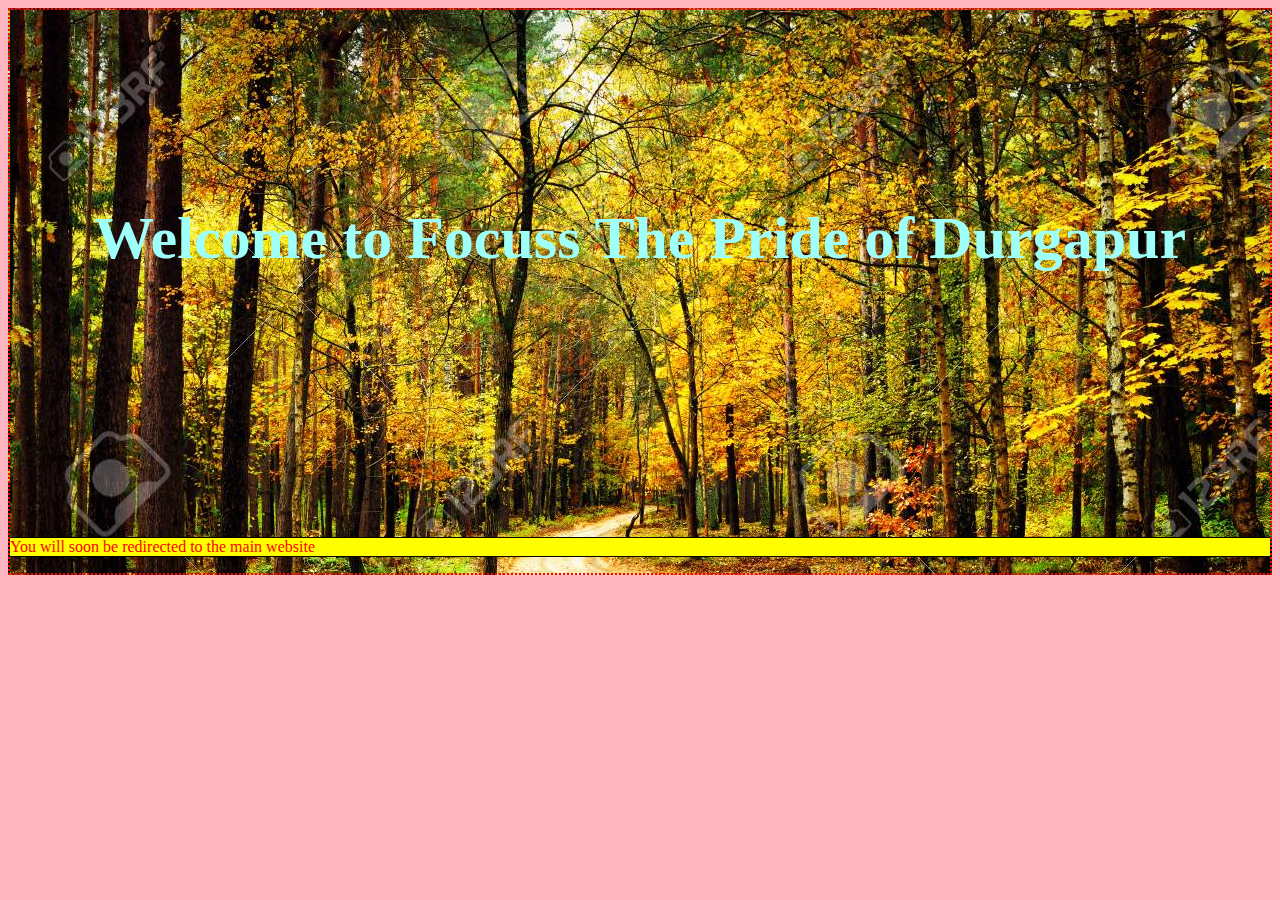
<file: index.html>
<!DOCTYPE html>
<html>
    <head>
<title> Introductory Page </title>
 <link rel="apple-touch-icon" sizes="180x180" href="/apple-touch-icon.png">
<link rel="icon" type="image/png" sizes="32x32" href="/favicon-32x32.png">
<link rel="icon" type="image/png" sizes="16x16" href="/favicon-16x16.png">
<link rel="manifest" href="/site.webmanifest">
<link rel="mask-icon" href="/safari-pinned-tab.svg" color="#5bbad5">
<meta name="msapplication-TileColor" content="#da532c">
<meta name="theme-color" content="#ffffff">
    </head>
<body style="background-color:lightpink;">
<div style="background:url('scenery.jpg');border:2px dotted red;">
<br/>
    <br/>
    <br/>
    <br/>
    <br/>
    <br/>
    <br/>
    <br/>
<h2 style="text-align:center;color:#9ffff9;font-size:60px;font-family:serif;">Welcome to Focuss The Pride of Durgapur</h2>
<br/>
<br/>
<br/>
<br/>
<br/>
<br/>
<br/>
<br/>
<br/>
<br/>
<br/>
<p style="background-color:yellow;color:red;border-top:1px solid black;border-bottom:1px solid black;">You will soon be redirected to the main website</p>
</div>
<script>
setTimeout(_=>document.location.href="https://focussdurgapur.netlify.app/home", 5000)
</script>
 </body>
</file>
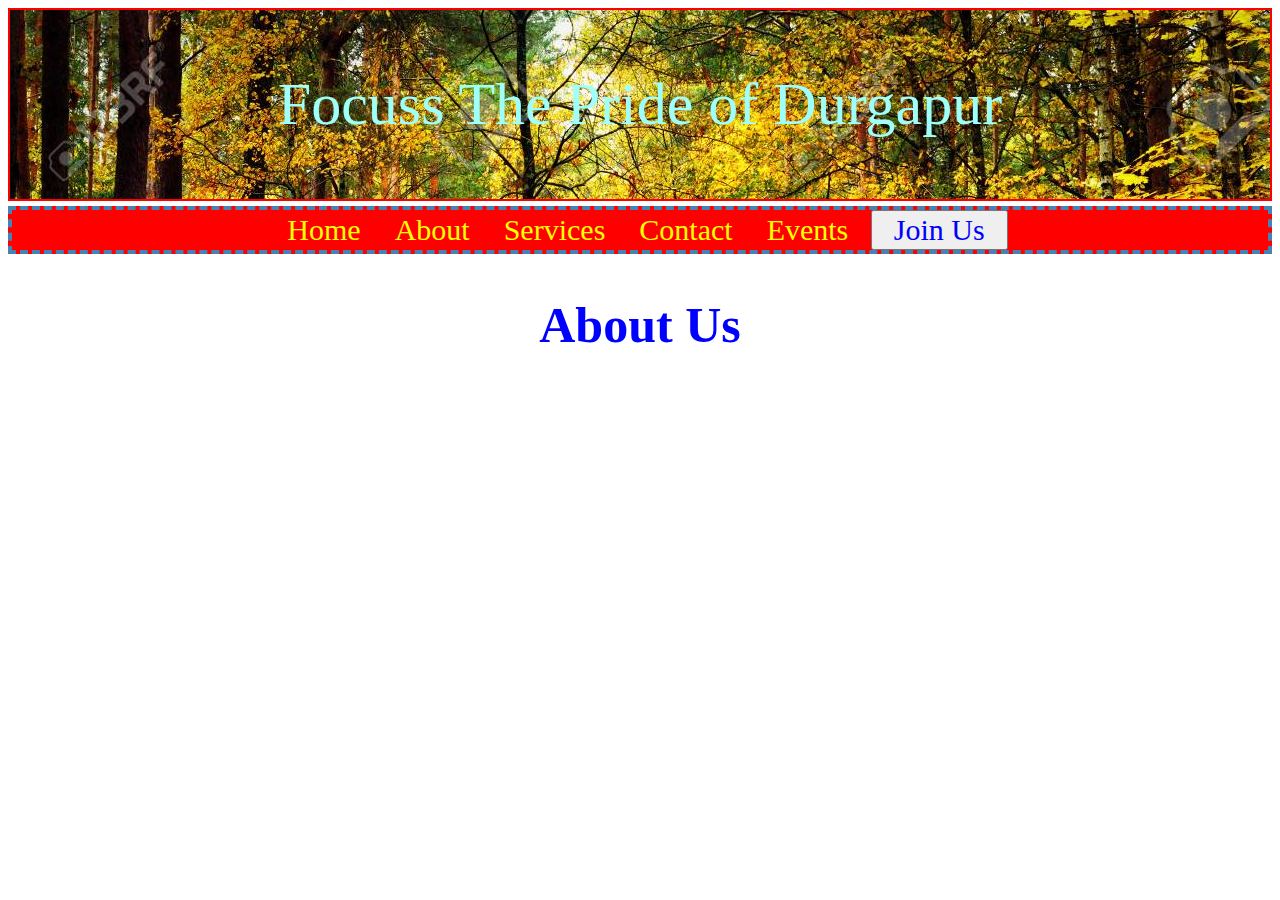
<file: About.html>
<!DOCTYPE html>
<html>
    <head>
<title> Focuss The Pride of Durgapur </title>
 <link rel="apple-touch-icon" sizes="180x180" href="/apple-touch-icon.png">
<link rel="icon" type="image/png" sizes="32x32" href="/favicon-32x32.png">
<link rel="icon" type="image/png" sizes="16x16" href="/favicon-16x16.png">
<link rel="manifest" href="/site.webmanifest">
<link rel="mask-icon" href="/safari-pinned-tab.svg" color="#5bbad5">
<meta name="msapplication-TileColor" content="#da532c">
<meta name="theme-color" content="#ffffff">
    </head>
    <body>
 <link rel="stylesheet" type="text/css" href="style.css">
  <div class="p">
 <p> Focuss The Pride of Durgapur </p>
 </div>
  <div class="nav">
 <a href="Home.html"> Home</a>
 <a href="About.html">About</a> 
 <a href="Services.html"> Services</a>
 <a href="Contact.html"> Contact</a>
 <a href="Events.html"> Events </a>
      <button><a href="https://forms.gle/nRPkRRbXP973wEB1A" style="color:blue;" target=_blank>Join Us</a></button>
 </div>
        <h2 class="h2" >About Us</h2>
    </body> 
</html>
</file>
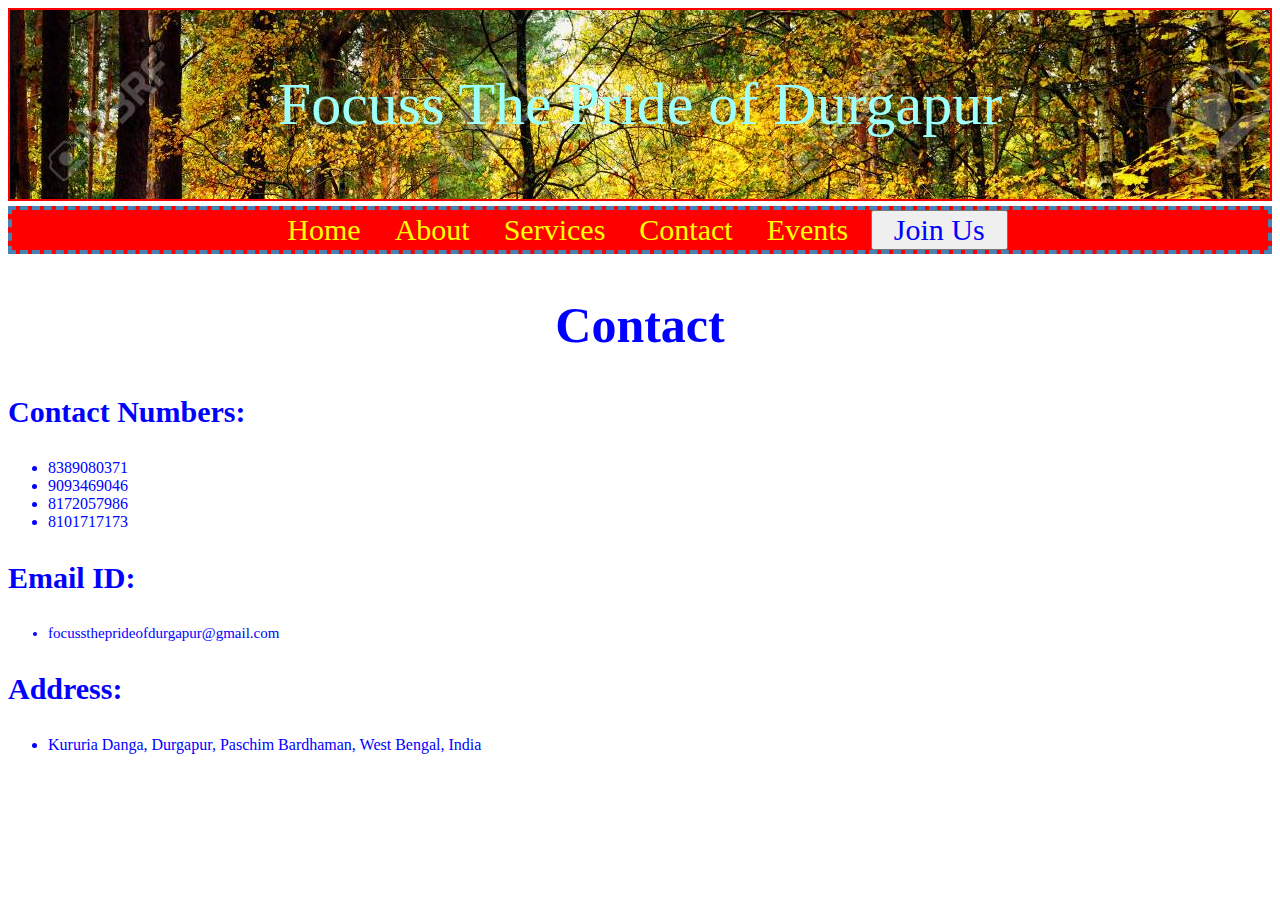
<file: Contact.html>
<!DOCTYPE html>
<html>
    <head>
<title> Foccus The Pride of Durgapur </title>
 <link rel="apple-touch-icon" sizes="180x180" href="/apple-touch-icon.png">
<link rel="icon" type="image/png" sizes="32x32" href="/favicon-32x32.png">
<link rel="icon" type="image/png" sizes="16x16" href="/favicon-16x16.png">
<link rel="manifest" href="/site.webmanifest">
<link rel="mask-icon" href="/safari-pinned-tab.svg" color="#5bbad5">
<meta name="msapplication-TileColor" content="#da532c">
<meta name="theme-color" content="#ffffff">       
    </head>
    <body>
 <link rel="stylesheet" type="text/css" href="style.css">
   <div class="p">
 <p> Focuss The Pride of Durgapur </p>
 </div>
 <div class="nav">
 <a href="Home.html"> Home</a>
 <a href="About.html">About</a> 
 <a href="Services.html"> Services</a>
 <a href="Contact.html"> Contact</a>
 <a href="Events.html"> Events </a>
     <button><a href="https://forms.gle/nRPkRRbXP973wEB1A" style="color:blue;" target=_blank>Join Us</a></button>
        </div>
 <h2 class="h2">Contact</h2>
<div class="contact"> 
<h3> Contact Numbers: </h3>
<ul>
<li>8389080371</li>
<li>9093469046</li>
<li>8172057986</li>
<li>8101717173</li>
</ul>
<h3> Email ID: </h3>
<ul>       
<li class="email"> focusstheprideofdurgapur@gmail.com </li>
</ul>
<h3> Address: </h3>
<ul> 
<li> Kururia Danga, Durgapur, Paschim Bardhaman, West Bengal, India </li>
<ul>
 </div>
    </body> 
</html>
</file>
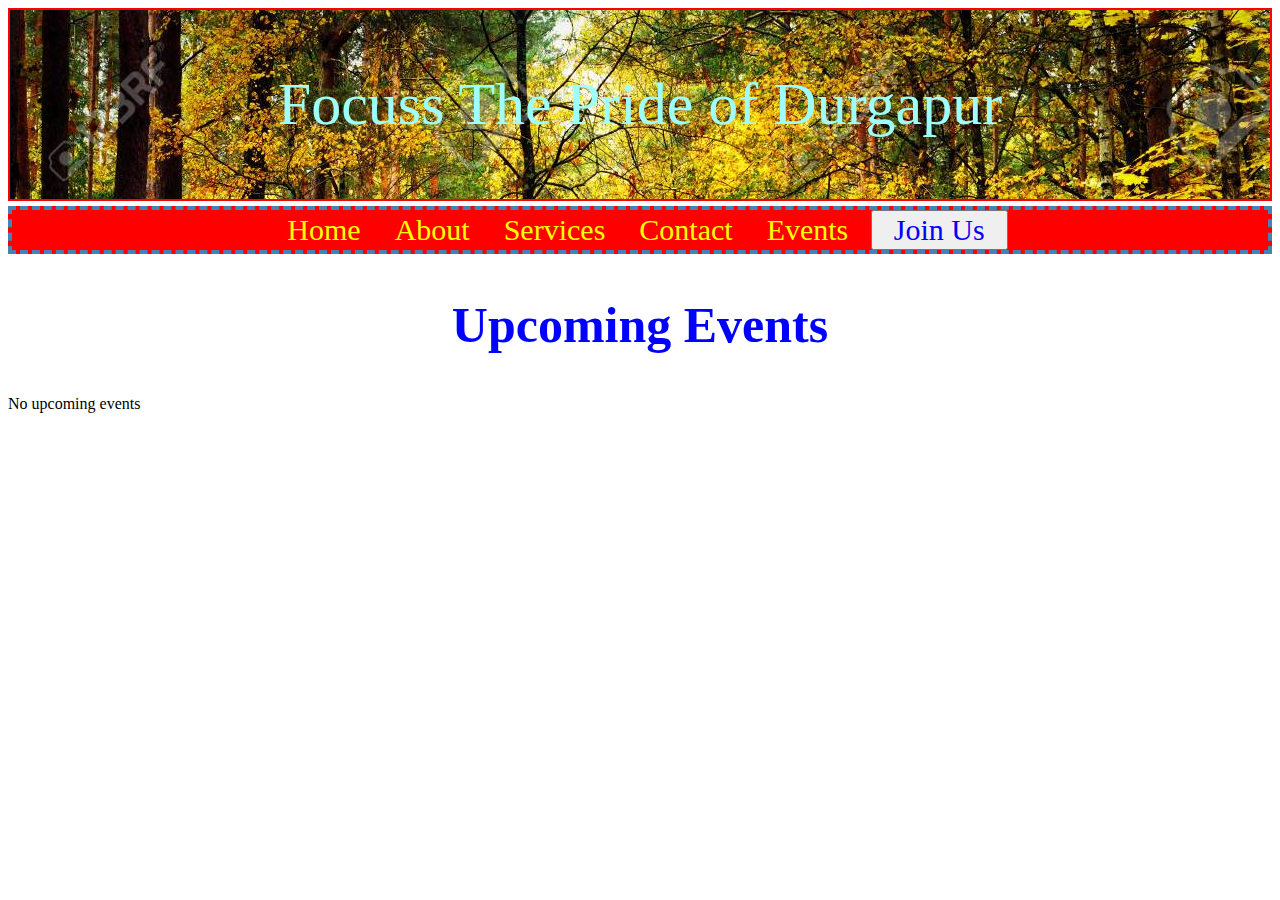
<file: Events.html>
<!DOCTYPE html>
<html>
    <head>
<title> Focuss The Pride of Durgapur </title>
 <link rel="stylesheet" type="text/css" href="style.css">        
 <link rel="apple-touch-icon" sizes="180x180" href="/apple-touch-icon.png">
<link rel="icon" type="image/png" sizes="32x32" href="/favicon-32x32.png">
<link rel="icon" type="image/png" sizes="16x16" href="/favicon-16x16.png">
<link rel="manifest" href="/site.webmanifest">
<link rel="mask-icon" href="/safari-pinned-tab.svg" color="#5bbad5">
<meta name="msapplication-TileColor" content="#da532c">
<meta name="theme-color" content="#ffffff">
    </head>
    <body>
 <div class="p">
 <p> Focuss The Pride of Durgapur </p>
 </div>
 <div class="nav">
 <a href="index.html"> Home</a>
 <a href="About.html">About</a> 
 <a href="Services.html"> Services</a>
 <a href="Contact.html"> Contact</a>
 <a href="Events.html"> Events </a>
<button><a href="https://forms.gle/nRPkRRbXP973wEB1A" style="color:blue;" target=_blank>Join Us</a></button>
 </div>
 <h2 class="h2"> Upcoming Events </h2>
 <p> No upcoming events </p>
    </body> 
</html>
</file>
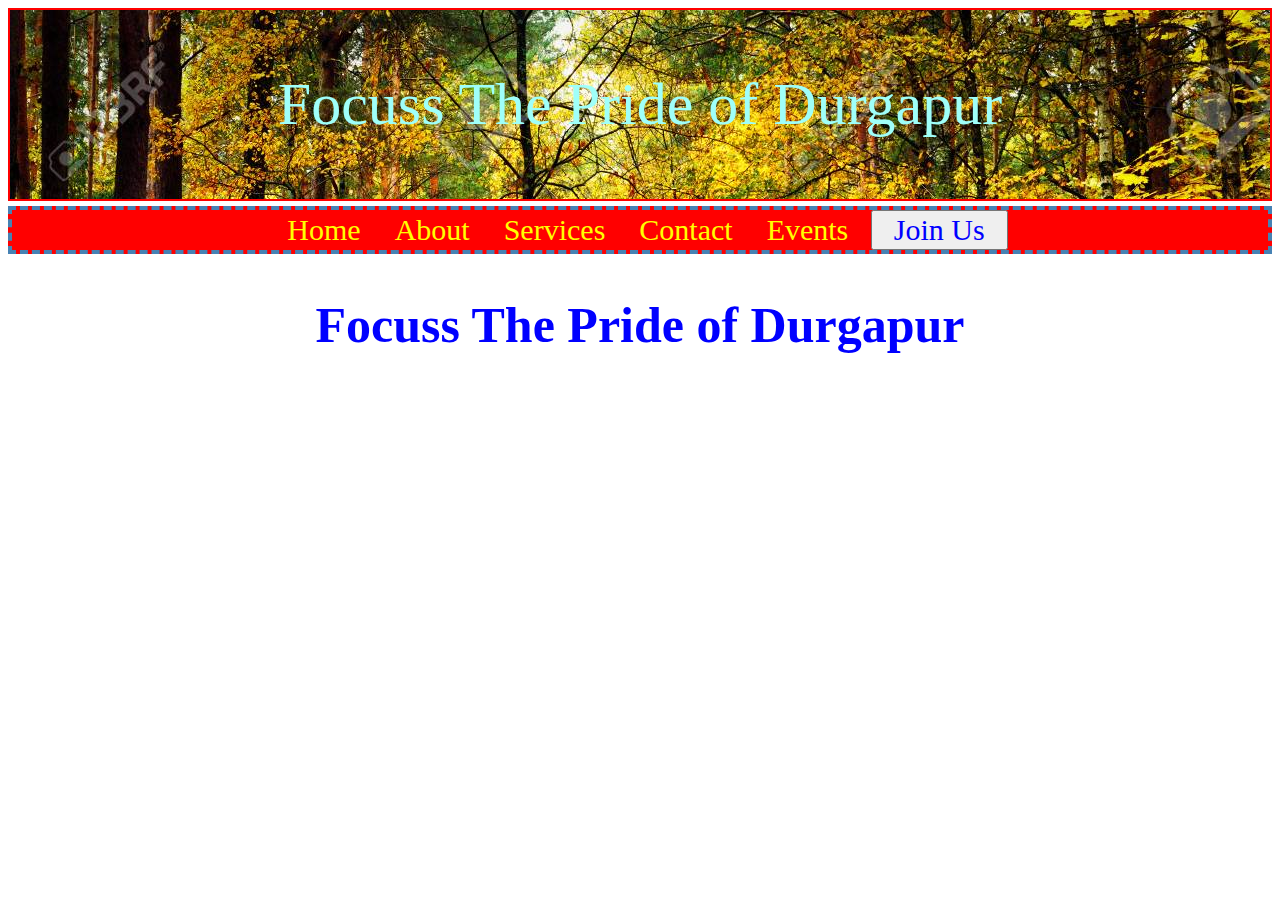
<file: Home.html>
<!DOCTYPE html>
<html>
    <head>
<title> Focuss The Pride of Durgapur </title>
 <link rel="stylesheet" type="text/css" href="style.css">        
 <link rel="apple-touch-icon" sizes="180x180" href="/apple-touch-icon.png">
<link rel="icon" type="image/png" sizes="32x32" href="/favicon-32x32.png">
<link rel="icon" type="image/png" sizes="16x16" href="/favicon-16x16.png">
<link rel="manifest" href="/site.webmanifest">
<link rel="mask-icon" href="/safari-pinned-tab.svg" color="#5bbad5">
<meta name="msapplication-TileColor" content="#da532c">
<meta name="theme-color" content="#ffffff">
<meta name="description" content="The unofficial website of Focuss The Pride of Durgapur">
        <meta name="keywords" content="Focuss the pride of durgapur">
    </head>
    <body>
    <div class="p">
 <p> Focuss The Pride of Durgapur </p>
 </div>
 <div class="nav">
 <a href="Home.html"> Home</a>
 <a href="About.html">About</a> 
 <a href="Services.html"> Services</a>
 <a href="Contact.html"> Contact</a>
 <a href="Events.html"> Events </a>
 <button><a href="https://forms.gle/nRPkRRbXP973wEB1A" style="color:blue;" target=_blank>Join Us</a></button>
 </div>
        <h2 class="h2">Focuss The Pride of Durgapur</h2>
    </body> 
</html>
</file>
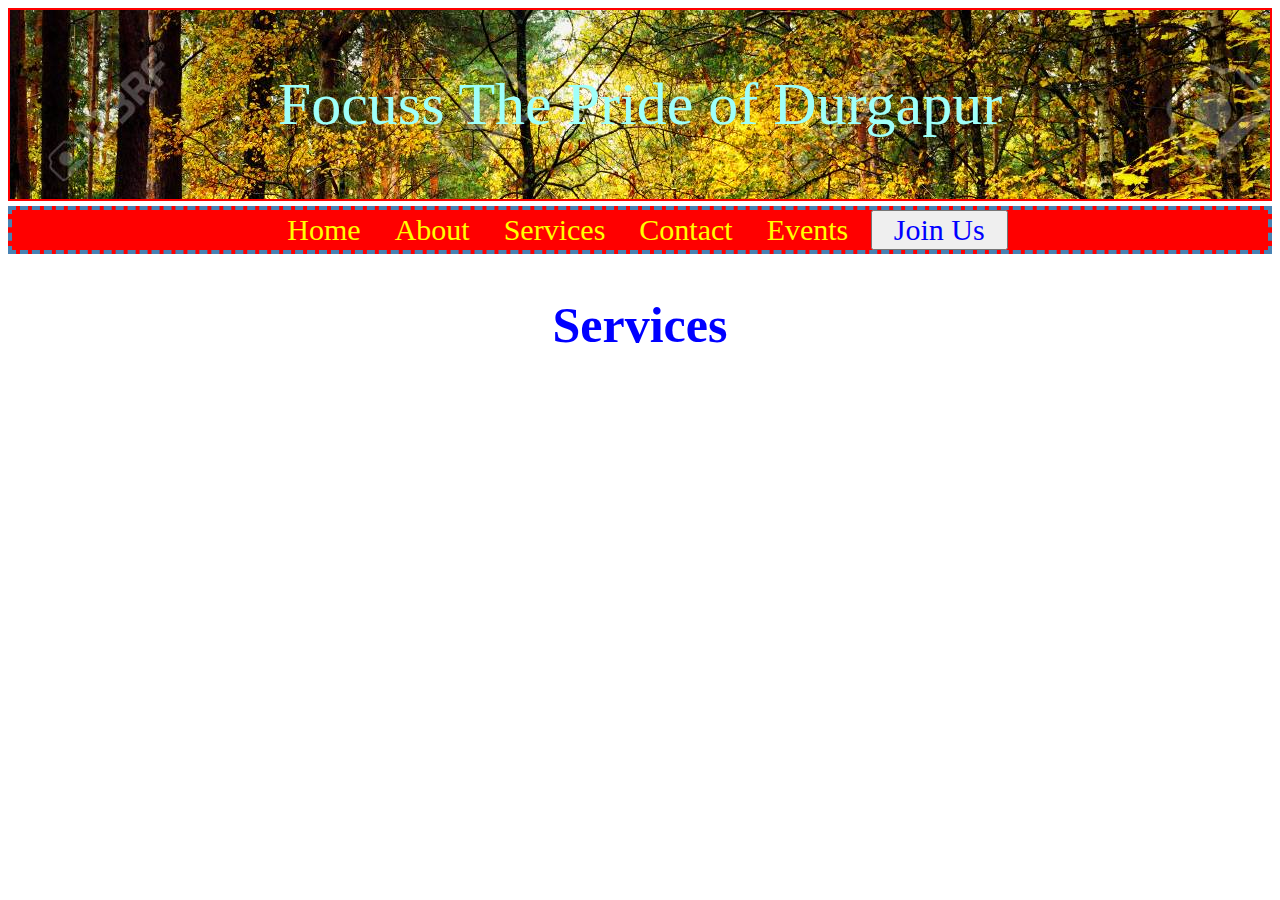
<file: Services.html>
<!DOCTYPE html>
<html>
    <head>
<title> Foccus The Pride of Durgapur </title>
 <link rel="apple-touch-icon" sizes="180x180" href="/apple-touch-icon.png">
<link rel="icon" type="image/png" sizes="32x32" href="/favicon-32x32.png">
<link rel="icon" type="image/png" sizes="16x16" href="/favicon-16x16.png">
<link rel="manifest" href="/site.webmanifest">
<link rel="mask-icon" href="/safari-pinned-tab.svg" color="#5bbad5">
<meta name="msapplication-TileColor" content="#da532c">
<meta name="theme-color" content="#ffffff">
    </head>
    <body>
 <link rel="stylesheet" type="text/css" href="style.css">
   <div class="p">
 <p> Focuss The Pride of Durgapur </p>
 </div>
 <div class="nav">
 <a href="index.html"> Home</a>
 <a href="About.html">About</a> 
 <a href="Services.html"> Services</a>
 <a href="Contact.html"> Contact</a>
 <a href="Events.html"> Events </a>
     <button><a href="https://forms.gle/nRPkRRbXP973wEB1A" style="color:blue;" target=_blank>Join Us</a></button>
 </div>
        <h2 class="h2">Services</h2>
    </body> 
</html>
</file>
<file: style.css>
.nav{
text-align: center;
background-color: red;
border:4px dashed steelblue ;
font-family:serif;
margin-top:5px ;}
.nav a{
text-decoration:none;
padding-left:15px ;
padding-right:15px;
color: yellow;
font-size:30px;
font-family:serif;}
.p{
text-align: center;
color: #9ffff9;
border:2px solid red;
font-size:60px;
font-family:serif;
background:url("scenery.jpg") ;}
.h2{
text-align:center;
color:blue;
font-size:50px;
font-family:serif;}
.contact{
font-family: serif;
color: blue;
}
.contact li{
font-family: verdana;}
.email{
font-size:15px;
}
.contact h3{
  font-size:30px;}
</file>
